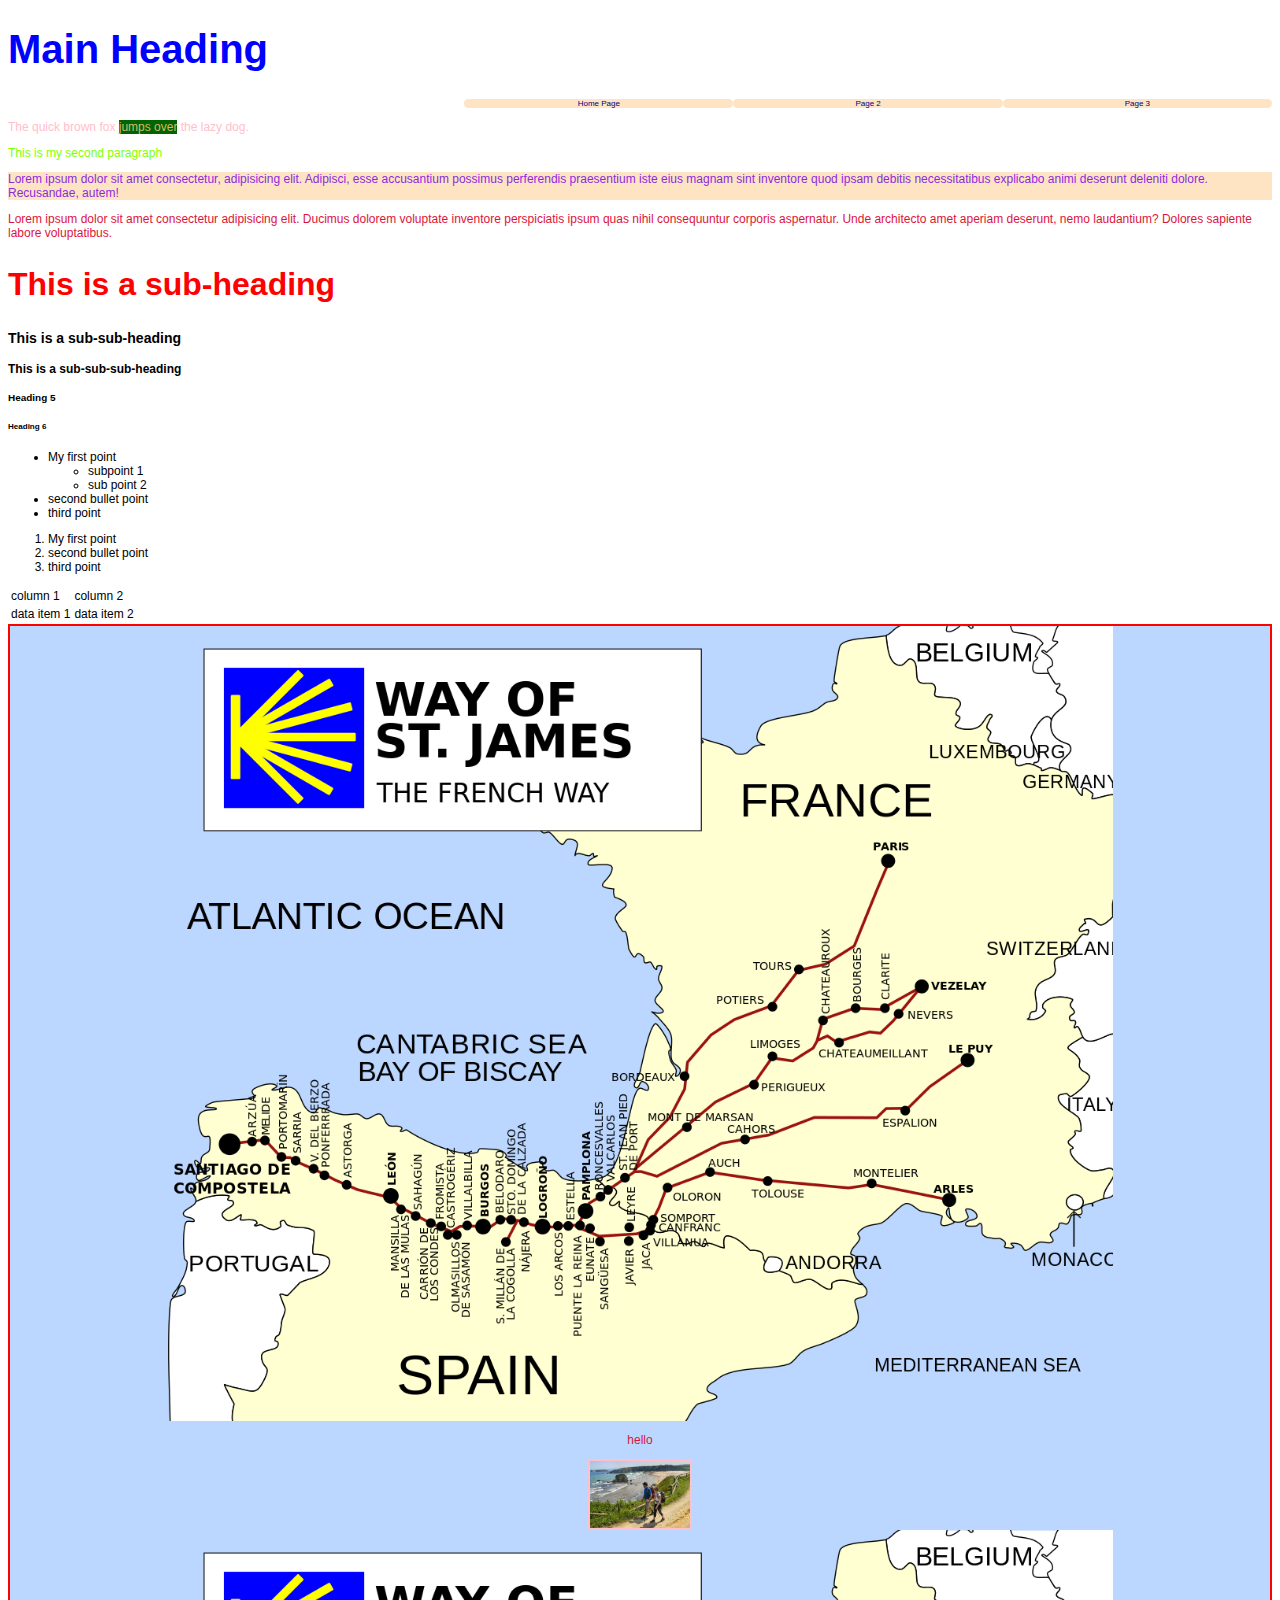
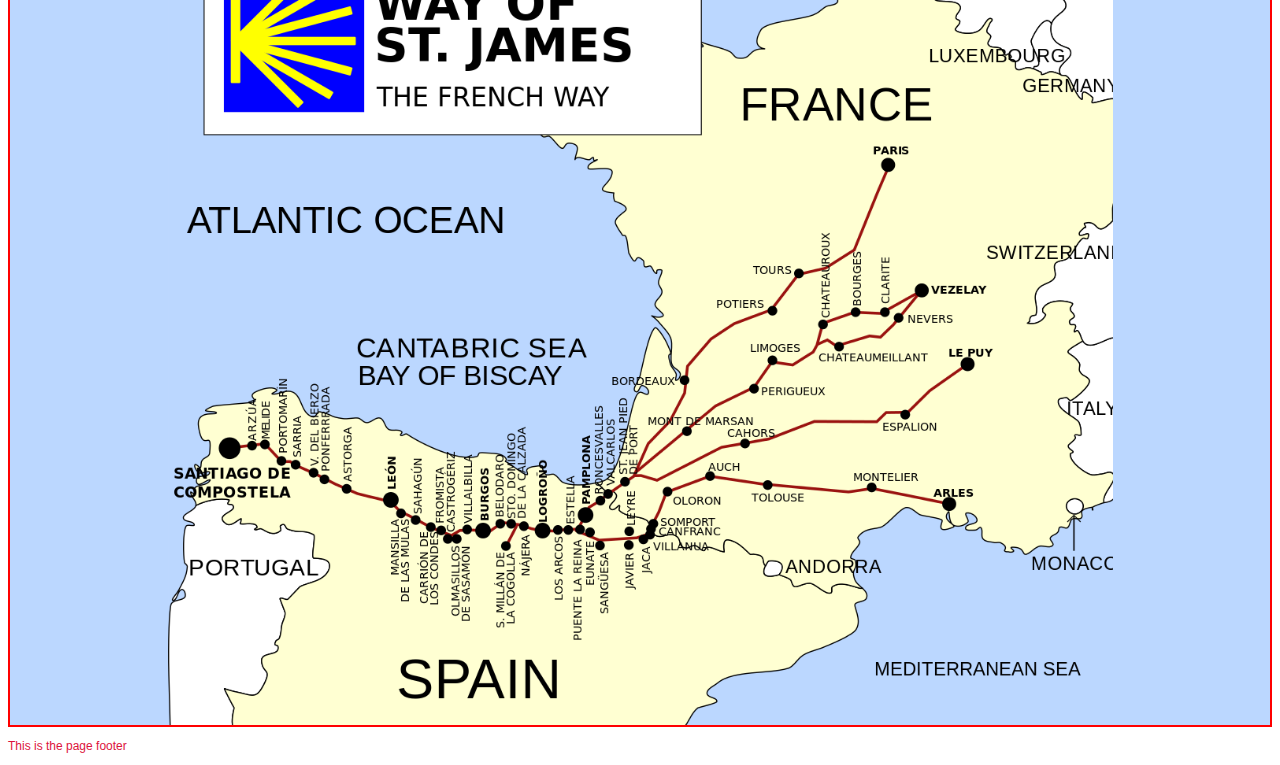
<file: index.html>
<!DOCTYPE html>
<html lang="en">
<head>
    <meta charset="UTF-8">
    <meta name="viewport" content="width=device-width, initial-scale=1.0">
    <title>Homepage</title>
    <link rel="stylesheet" href="style.css">
</head>

<body>
<header>
    <h1>Main Heading</h1>
</header>


    <ul class="navbar">
        <li class="navitem">
            <a href="./index.html">Home Page</a>
        </li>
        <li class="navitem">
            <a href="./page2.html">Page 2</a>
        </li>
        <li class="navitem">
            <a href="./page3.html">Page 3</a>
        </li>
    </ul>




<p class="para1">The quick brown fox <span class="jumps">jumps over</span> the lazy dog.</p>
<p class="para2">This is my second paragraph</p>
<p class="para3">Lorem ipsum dolor sit amet consectetur, adipisicing elit. Adipisci, esse accusantium possimus perferendis praesentium iste eius magnam sint inventore quod ipsam debitis necessitatibus explicabo animi deserunt deleniti dolore. Recusandae, autem!
</p>
<p>
    Lorem ipsum dolor sit amet consectetur adipisicing elit. Ducimus dolorem voluptate inventore perspiciatis ipsum quas nihil consequuntur corporis aspernatur. Unde architecto amet aperiam deserunt, nemo laudantium? Dolores sapiente labore voluptatibus.
</p>
    
    <h2>This is a  sub-heading</h2>
    <h3>This is a sub-sub-heading</h3>
    <h4>This is a sub-sub-sub-heading</h4>
    <h5>Heading 5</h5>
    <h6>Heading 6</h6>
    <ul>
        <li>My first point</li>
        <ul>
            <li> subpoint 1</li>
            <li>sub point 2</li>
        </ul>


        <li>second bullet point</li>
        <li>third point</li>
    </ul>
    <ol>
        <li>My first point</li>
        <li>second bullet point</li>
        <li>third point</li>
    </ol>
<table>
    <tr>
        <td>column 1</td>
        <td>column 2</td>
    </tr>
    <tr>
        <td>data item 1</td>
        <td>data item 2</td>
    </tr>
</table>

<div class="pics">
<img src="./images/French_Ways_of_St._James.png" width="75%"/>
<p>hello</p>

<a id="apics1" href="https://www.amazon.co.uk/Sarria-Santiago-Walking-Camino-Frances/dp/B08WZL1T91" >
<img src="./pilgrims.avif" width="100vw" />
</a>

<img src="./images/French_Ways_of_St._James.png" width="75%"/>
</div>
<footer>
    <p> This is the page footer</p>
</footer>

</body>
</html>
</file>
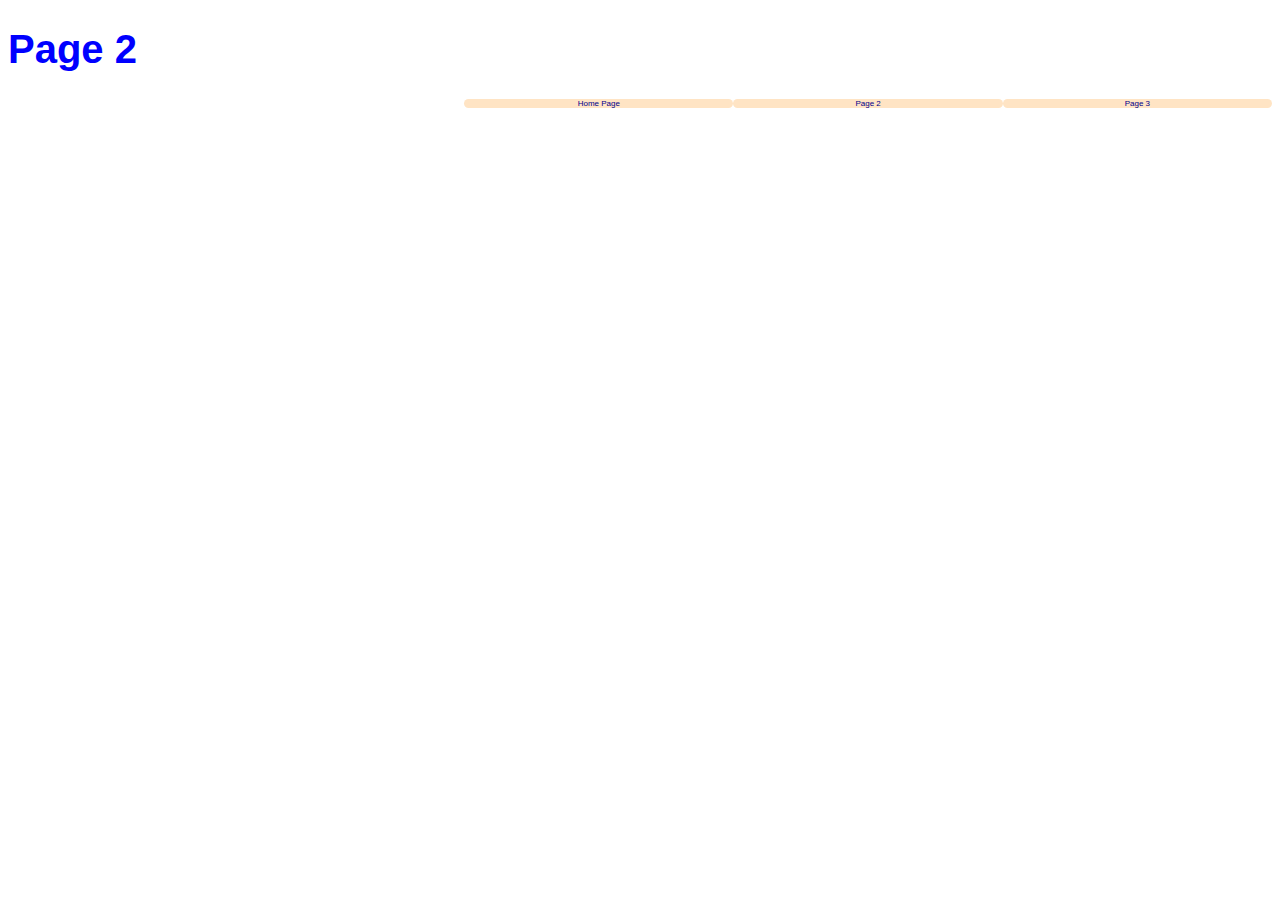
<file: page2.html>
<!DOCTYPE html>
<html lang="en">
<head>
    <meta charset="UTF-8">
    <meta name="viewport" content="width=device-width, initial-scale=1.0">
    <title>Page 2</title>
    <link rel="stylesheet" href="style.css">
</head>
<body>
    <h1>Page 2</h1>
    
    <ul class="navbar">
        <li class="navitem">
            <a href="./index.html">Home Page</a>
        </li>
        <li class="navitem">
            <a href="./page2.html">Page 2</a>
        </li>
        <li class="navitem">
            <a href="./page3.html">Page 3</a>
        </li>
    </ul>

</body>
</html>
</file>
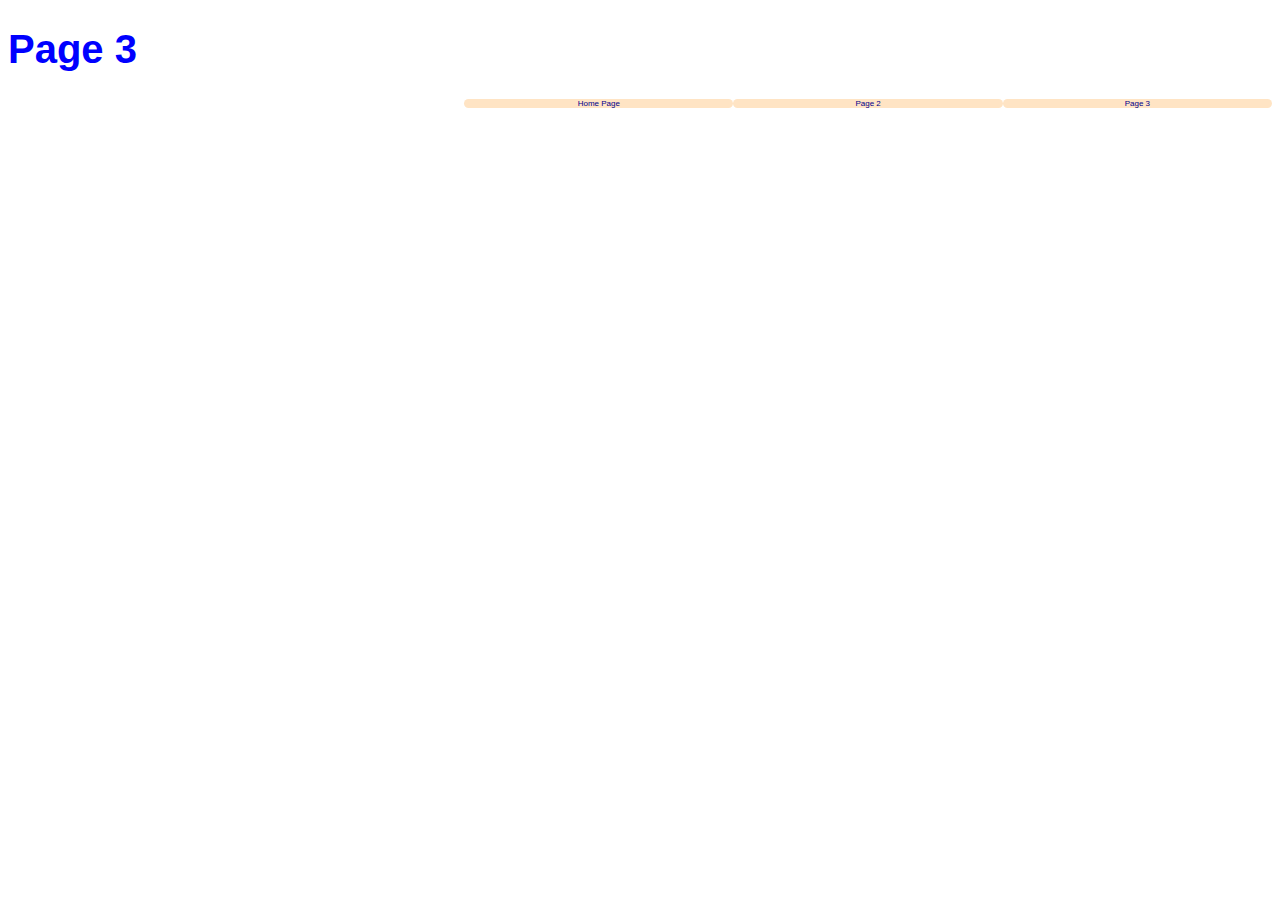
<file: page3.html>
<!DOCTYPE html>
<html lang="en">
<head>
    <meta charset="UTF-8">
    <meta name="viewport" content="width=device-width, initial-scale=1.0">
    <title>Page 3</title>
    <link rel="stylesheet" href="style.css">
</head>
<body>
    <h1>Page 3</h1>
    
    <ul class="navbar">
        <li class="navitem">
            <a href="./index.html">Home Page</a>
        </li>
        <li class="navitem">
            <a href="./page2.html">Page 2</a>
        </li>
        <li class="navitem">
            <a href="./page3.html">Page 3</a>
        </li>
    </ul>

</body>
</html>
</file>
<file: style.css>
body {
    font-family: Verdana, Geneva, Tahoma, sans-serif;
    font-size: 12px;
}

h1 {
    font-size: 2.5rem;
    color:blue;
    font-family: Verdana, Geneva, Tahoma, sans-serif;
}

h2 {
    font-size: 2rem;
    color: red;
    font-family: Verdana, Geneva, Tahoma, sans-serif;
}

p {
    color:crimson
}

.para1 {
    color:pink;
}

.para2 {
    color:chartreuse;
}

.para3 {
    color:blueviolet;
    background-color: bisque;
}

.jumps {
    color:#d5b96a;
    background-color: darkgreen;
}

.pics {
    border-width: 2px;
    border-color: red;
    border-style: solid;
    border: solid 2px red;
    display: flex;
    flex-direction: column;
    background-color: #bbd7ff;
    align-content: center;
    align-items: center;
}

.navbar {
    display:flex;
    flex-direction: row;
    justify-content: flex-end;
}

.navitem {
    display: flex;
    flex-direction: row;
    /* border: 1px solid blue; */
    font-size: 8px;
    width: 22%;
    justify-content: space-evenly;
    color:darkblue;
    background-color: bisque;
    border-radius: 10px;
    text-decoration: none;

}

a {
    color:darkblue;
    text-decoration: none;

}

a:visited {
    color: darkblue;
}

#apics1 {
    display: flex;
    flex-direction: row;
    justify-content: center;
    border: 2px solid pink;
}
</file>
